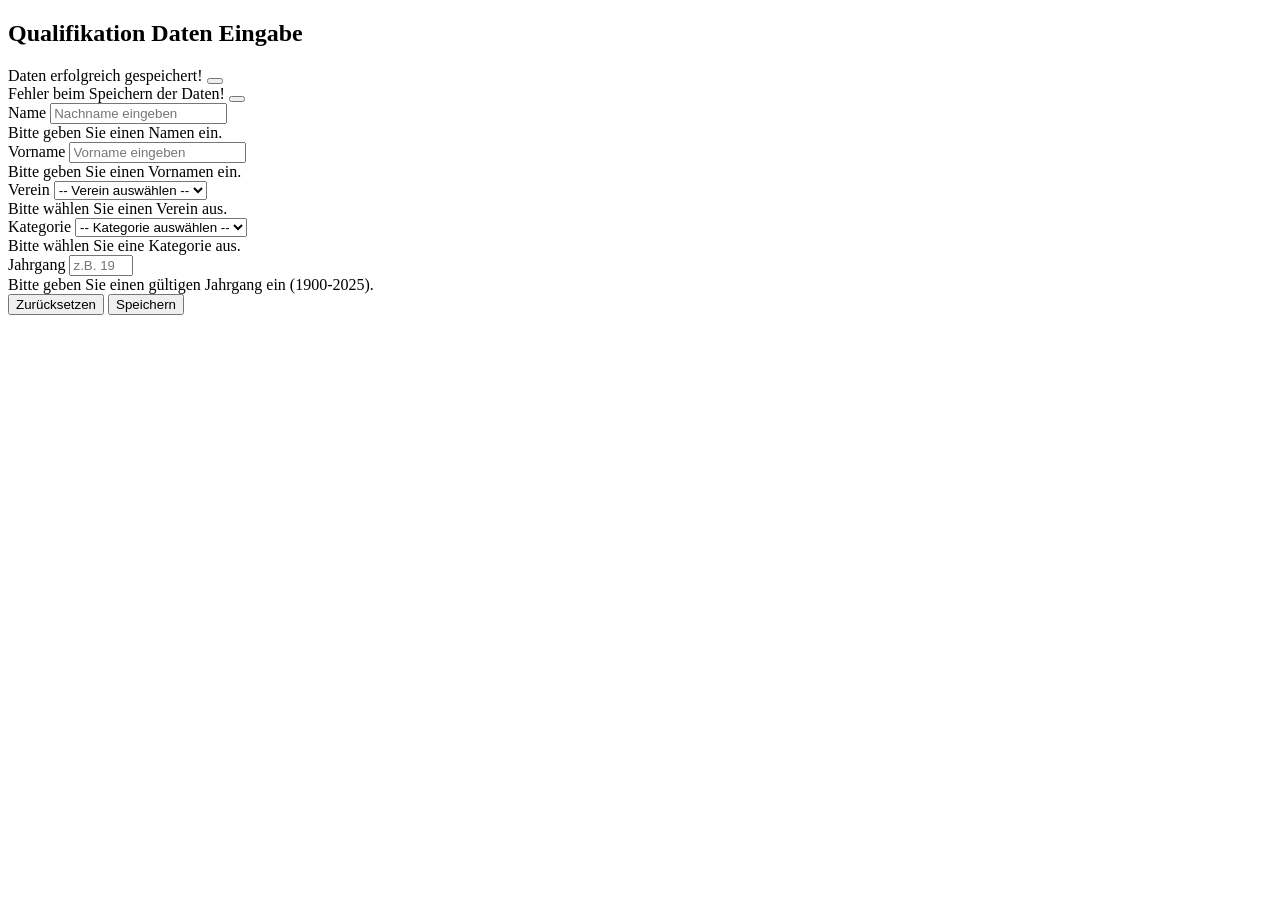
<file: src/main/resources/templates/form.html>
<!DOCTYPE html>
<html xmlns:th="http://www.thymeleaf.org">
<head>
    <meta charset="UTF-8">
    <title>Daten Eingabe</title>
</head>
<body>
<div th:fragment="content">
    <div class="form-container">
        <h2><i class="fas fa-user-plus"></i> Qualifikation Daten Eingabe</h2>

        <div class="alert alert-success alert-dismissible fade show" th:if="${success}" role="alert">
            <i class="fas fa-check-circle"></i> Daten erfolgreich gespeichert!
            <button type="button" class="btn-close" data-bs-dismiss="alert" aria-label="Close"></button>
        </div>

        <div class="alert alert-danger alert-dismissible fade show" th:if="${error}" role="alert">
            <i class="fas fa-exclamation-circle"></i> Fehler beim Speichern der Daten!
            <button type="button" class="btn-close" data-bs-dismiss="alert" aria-label="Close"></button>
        </div>

        <form th:action="@{/save}" method="post" th:object="${qualifikationAddDTO}" class="needs-validation" novalidate>
            <div class="row">
                <div class="col-md-6 mb-3">
                    <label for="name" class="form-label"><i class="fas fa-user"></i> Name</label>
                    <input type="text" class="form-control" id="name" th:field="*{name}" required
                           placeholder="Nachname eingeben">
                    <div class="invalid-feedback">Bitte geben Sie einen Namen ein.</div>
                </div>

                <div class="col-md-6 mb-3">
                    <label for="vorname" class="form-label"><i class="fas fa-user"></i> Vorname</label>
                    <input type="text" class="form-control" id="vorname" th:field="*{vorname}" required
                           placeholder="Vorname eingeben">
                    <div class="invalid-feedback">Bitte geben Sie einen Vornamen ein.</div>
                </div>
            </div>

            <div class="row">
                <div class="col-md-6 mb-3">
                    <label for="verein" class="form-label"><i class="fas fa-users"></i> Verein</label>
                    <select class="form-select" id="verein" th:field="*{verein}" required>
                        <option value="">-- Verein auswählen --</option>
                        <option th:each="vereinOption : ${vereinOptions}"
                                th:value="${vereinOption}"
                                th:text="${vereinOption.fullName}"></option>
                    </select>
                    <div class="invalid-feedback">Bitte wählen Sie einen Verein aus.</div>
                </div>

                <div class="col-md-6 mb-3">
                    <label for="kategorie" class="form-label"><i class="fas fa-tag"></i> Kategorie</label>
                    <select class="form-select" id="kategorie" th:field="*{kategorie}" required>
                        <option value="">-- Kategorie auswählen --</option>
                        <option th:each="kategorieOption : ${kategorieOptions}"
                                th:value="${kategorieOption}"
                                th:text="${kategorieOption.description}"></option>
                    </select>
                    <div class="invalid-feedback">Bitte wählen Sie eine Kategorie aus.</div>
                </div>
            </div>

            <div class="mb-4">
                <label for="jahrgang" class="form-label"><i class="fas fa-calendar-alt"></i> Jahrgang</label>
                <input type="number" class="form-control" id="jahrgang" name="jahrgang" required min="1900"
                       max="2025" placeholder="z.B. 1985">
                <div class="invalid-feedback">Bitte geben Sie einen gültigen Jahrgang ein (1900-2025).</div>
            </div>
            <div class="card mb-4" id="shotCard" style="display: none;">
                <div class="card-header bg-light">
                    <h4 class="mb-0"><i class="fas fa-bullseye"></i> Schüsse</h4>
                </div>
                <div class="card-body" id="shotInputContainer">
                    <!-- Dynamic content will be inserted here via JavaScript -->
                </div>
            </div>

            <div class="d-grid gap-2 d-md-flex justify-content-md-end">
                <button type="reset" class="btn btn-secondary me-md-2">
                    <i class="fas fa-undo"></i> Zurücksetzen
                </button>
                <button type="submit" class="btn btn-primary">
                    <i class="fas fa-save"></i> Speichern
                </button>
            </div>
        </form>
    </div>

    <!-- Form validation script -->
    <script>
        // Example starter JavaScript for disabling form submissions if there are invalid fields
        (function () {
            'use strict'

            // Fetch all the forms we want to apply custom Bootstrap validation styles to
            var forms = document.querySelectorAll('.needs-validation')

            // Loop over them and prevent submission
            Array.prototype.slice.call(forms)
                .forEach(function (form) {
                    form.addEventListener('submit', function (event) {
                        if (!form.checkValidity()) {
                            event.preventDefault()
                            event.stopPropagation()
                        }

                        form.classList.add('was-validated')
                    }, false)
                })
        })()

        // Category change event listener - this goes in your existing JavaScript section
        document.getElementById('kategorie').addEventListener('change', function() {
            const selectedCategory = this.value;
            const shotCard = document.getElementById('shotCard');
            const container = document.getElementById('shotInputContainer');

            if (!selectedCategory) {
                shotCard.style.display = 'none';
                return;
            }

            // Show the card
            shotCard.style.display = 'block';

            // Clear existing content
            container.innerHTML = '';

            // Generate form inputs based on category
            let html = '<div class="row">';

            if (selectedCategory === 'G300A') {
                html += generateG300AInputs();
            } else if (selectedCategory === 'G300B') {
                html += generateG300BInputs();
            } else if (selectedCategory === 'P25' || selectedCategory === 'P50') {
                html += generateP2550Inputs();
            }

            html += '</div>';
            container.innerHTML = html;

            // Re-apply form validation
            applyValidationToNewInputs();
        });

        function generateG300AInputs() {
            const configs = [
                { label: 'Passe 1', min: 0, max: 100, placeholder: '0-100' },
                { label: 'Passe 2', min: 0, max: 100, placeholder: '0-100' },
                { label: 'Passe 3', min: 0, max: 20, placeholder: '0-20' },
                { label: 'Passe 4', min: 0, max: 30, placeholder: '0-30' },
                { label: 'Passe 5', min: 0, max: 60, placeholder: '0-60' }
            ];

            return generateColumnLayout(configs, 'col-md-4', 2);
        }

        function generateG300BInputs() {
            const configs = [
                { label: 'Passe 1', min: 0, max: 100, placeholder: '0-100' },
                { label: 'Passe 2', min: 0, max: 50, placeholder: '0-50' },
                { label: 'Passe 3', min: 0, max: 20, placeholder: '0-20' },
                { label: 'Passe 4', min: 0, max: 30, placeholder: '0-30' },
                { label: 'Passe 5', min: 0, max: 60, placeholder: '0-60' }
            ];

            return generateColumnLayout(configs, 'col-md-4', 2);
        }

        function generateP2550Inputs() {
            const configs = Array.from({length: 6}, (_, i) => ({
                label: `Passe ${i + 1}`,
                min: 0,
                max: 50,
                placeholder: '0-50'
            }));

            return generateColumnLayout(configs, 'col-md-6', 3);
        }

        function generateColumnLayout(configs, colClass, itemsPerColumn) {
            let html = '';
            const numColumns = Math.ceil(configs.length / itemsPerColumn);

            for (let col = 0; col < numColumns; col++) {
                html += `<div class="${colClass}">`;

                for (let i = col * itemsPerColumn; i < Math.min((col + 1) * itemsPerColumn, configs.length); i++) {
                    const config = configs[i];
                    html += `
                <div class="mb-3">
                    <label for="schuss${i}" class="form-label">${config.label}</label>
                    <input type="number" class="form-control" id="schuss${i}"
                           name="schussListe[${i}]" min="${config.min}" max="${config.max}"
                           required placeholder="${config.placeholder}">
                    <div class="invalid-feedback">Bitte geben Sie einen Wert zwischen ${config.min} und ${config.max} ein.</div>
                </div>`;
                }

                html += '</div>';
            }

            return html;
        }

        function applyValidationToNewInputs() {
            const form = document.getElementById('qualificationForm') || document.querySelector('form');
            const inputs = form.querySelectorAll('input[type="number"]:not([data-validated])');

            inputs.forEach(input => {
                input.setAttribute('data-validated', 'true');
                input.addEventListener('input', function() {
                    if (this.checkValidity()) {
                        this.classList.remove('is-invalid');
                        this.classList.add('is-valid');
                    } else {
                        this.classList.remove('is-valid');
                        this.classList.add('is-invalid');
                    }
                });
            });
        }
    </script>
</div>
</body>
</html>
</file>
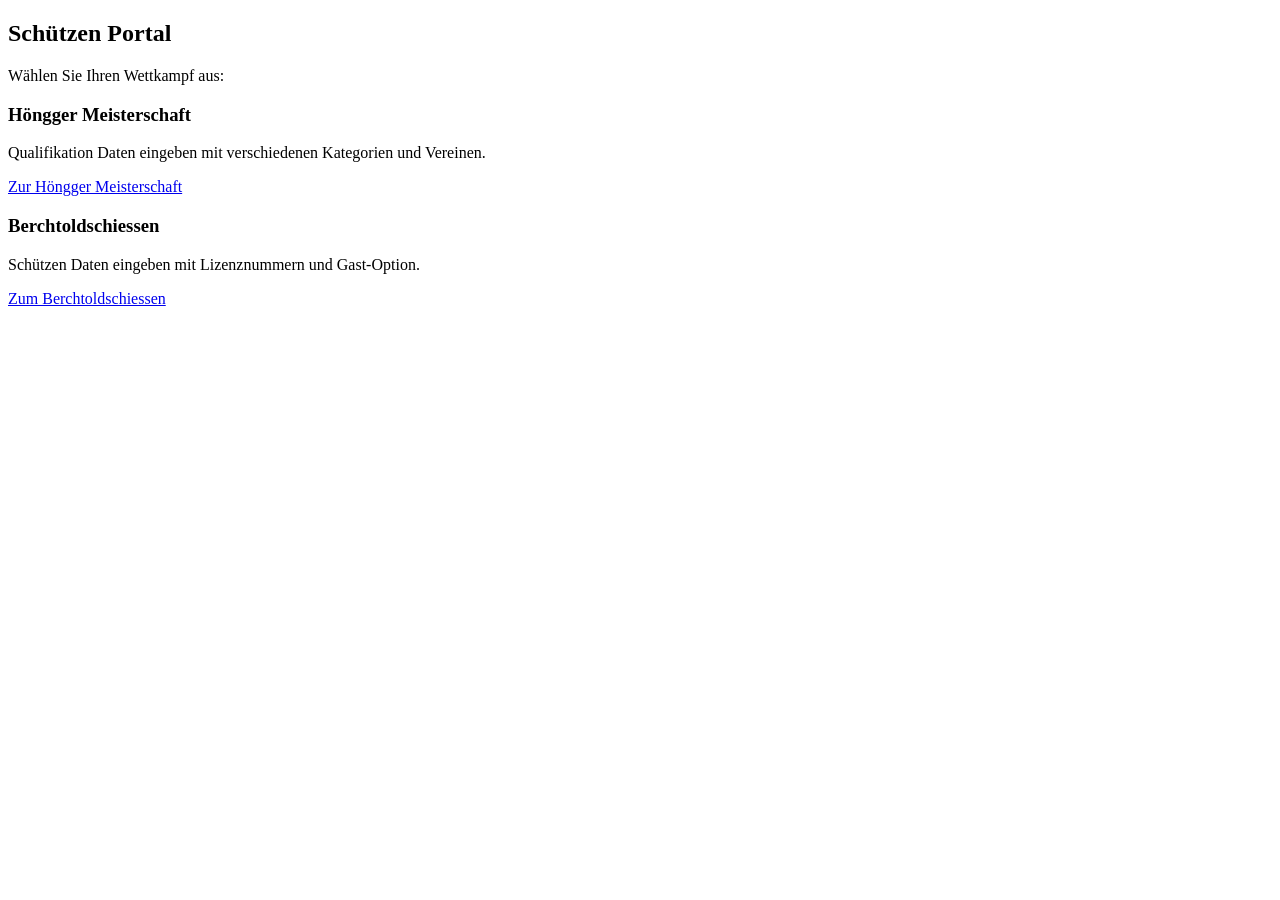
<file: src/main/resources/templates/indexMain.html>
<!DOCTYPE html>
<html xmlns:th="http://www.thymeleaf.org">
<head th:replace="~{layout :: head}"></head>
<body>
<!--<div th:replace="~{layout :: main-layout(~{::section})}">-->
<div>
    <section>
        <div class="row justify-content-center mt-5">
            <div class="col-md-8">
                <div class="text-center mb-5">
                    <h1><i class="fas fa-bullseye"></i> Schützen Portal</h1>
                    <p class="lead">Wählen Sie Ihren Wettkampf aus:</p>
                </div>

                <div class="row">
                    <div class="col-md-6 mb-4">
                        <div class="card h-100 shadow-sm">
                            <div class="card-body text-center">
                                <i class="fas fa-trophy fa-3x text-danger mb-3"></i>
                                <h3 class="card-title">Höngger Meisterschaft</h3>
                                <p class="card-text">Qualifikation Daten eingeben mit verschiedenen Kategorien und Vereinen.</p>
                                <a href="/hoengger/" class="btn btn-primary">
                                    <i class="fas fa-arrow-right"></i> Zur Höngger Meisterschaft
                                </a>
                            </div>
                        </div>
                    </div>

                    <div class="col-md-6 mb-4">
                        <div class="card h-100 shadow-sm">
                            <div class="card-body text-center">
                                <i class="fas fa-star fa-3x text-success mb-3"></i>
                                <h3 class="card-title">Berchtoldschiessen</h3>
                                <p class="card-text">Schützen Daten eingeben mit Lizenznummern und Gast-Option.</p>
                                <a href="/berchtold/" class="btn btn-success">
                                    <i class="fas fa-arrow-right"></i> Zum Berchtoldschiessen
                                </a>
                            </div>
                        </div>
                    </div>
                </div>
            </div>
        </div>
    </section>
</div>
</body>
</html>
</file>
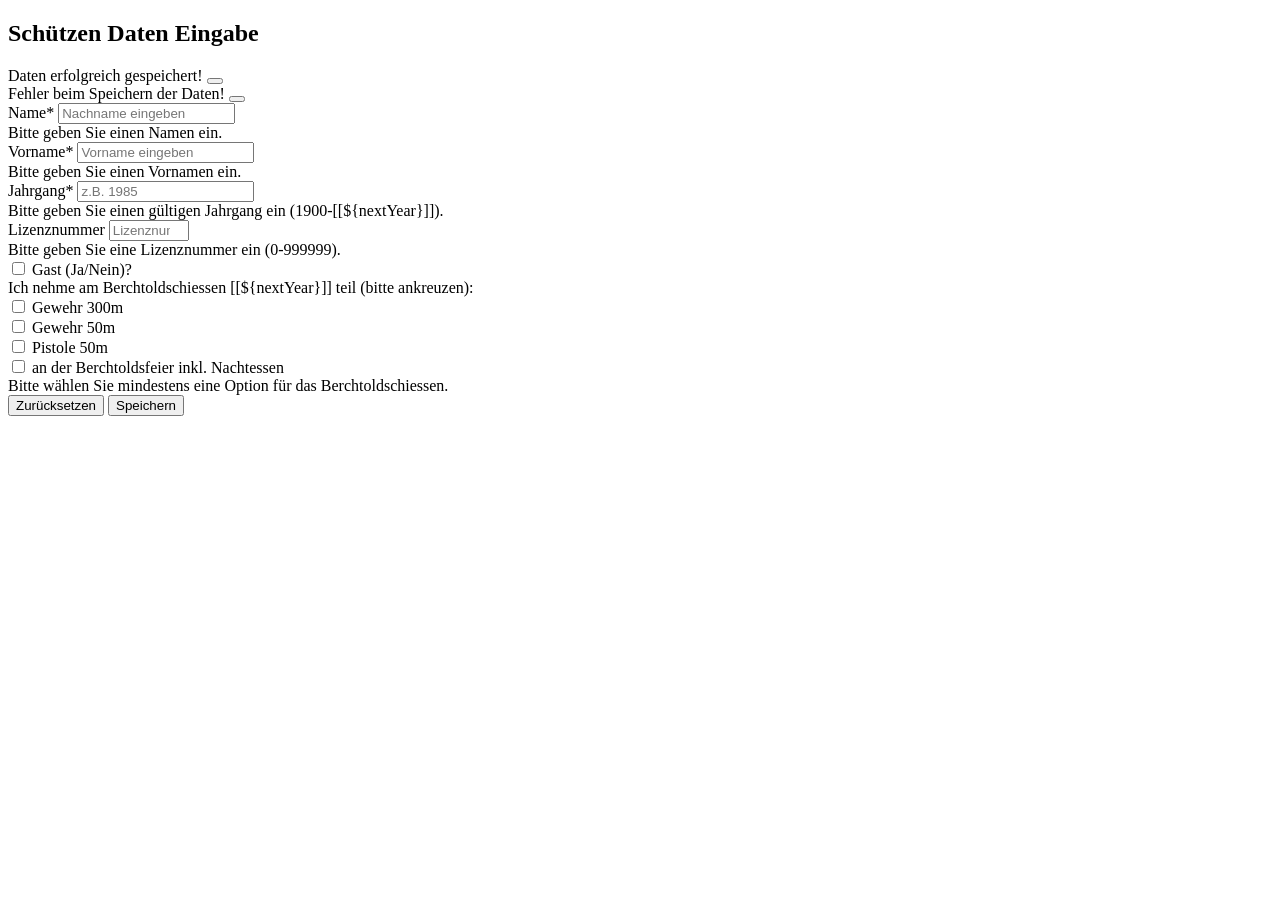
<file: src/main/resources/templates/berchtold/formBerchtold.html>
<!DOCTYPE html>
<html xmlns:th="http://www.thymeleaf.org" lang="de">
<head>
    <meta charset="UTF-8">
    <title>Daten Eingabe</title>
</head>
<body>
<div th:fragment="content" th:with="nextYear=${#dates.year(#dates.createNow()) + 1}">
    <div class="form-container">
        <h2><i class="fas fa-user-plus"></i> Schützen Daten Eingabe</h2>

        <div class="alert alert-success alert-dismissible fade show" th:if="${success}" role="alert">
            <i class="fas fa-check-circle"></i> Daten erfolgreich gespeichert!
            <button type="button" class="btn-close" data-bs-dismiss="alert" aria-label="Close"></button>
        </div>

        <div class="alert alert-danger alert-dismissible fade show" th:if="${error}" role="alert">
            <i class="fas fa-exclamation-circle"></i> Fehler beim Speichern der Daten!
            <button type="button" class="btn-close" data-bs-dismiss="alert" aria-label="Close"></button>
        </div>

        <form th:action="@{/berchtold/save}" method="post" th:object="${competitorDTO}" class="needs-validation" novalidate>
            <div class="row">
                <div class="col-md-6 mb-3">
                    <label for="name" class="form-label"><i class="fas fa-user"></i> Name*</label>
                    <input type="text" class="form-control" id="name" th:field="*{name}" required
                           placeholder="Nachname eingeben">
                    <div class="invalid-feedback">Bitte geben Sie einen Namen ein.</div>
                </div>

                <div class="col-md-6 mb-3">
                    <label for="vorname" class="form-label"><i class="fas fa-user"></i> Vorname*</label>
                    <input type="text" class="form-control" id="vorname" th:field="*{vorname}" required
                           placeholder="Vorname eingeben">
                    <div class="invalid-feedback">Bitte geben Sie einen Vornamen ein.</div>
                </div>
            </div>

            <div class="row">
                <div class="col-md-6 mb-3">
                    <label for="jahrgang" class="form-label"><i class="fas fa-calendar-alt"></i> Jahrgang*</label>
                    <input type="number" class="form-control" id="jahrgang" name="jahrgang" required min="1900"
                           th:attr="max=${nextYear}" placeholder="z.B. 1985">
                    <div class="invalid-feedback">Bitte geben Sie einen gültigen Jahrgang ein (1900-[[${nextYear}]]).</div>
                </div>
                <div class="col-md-6 mb-3">
                    <label for="lizenzNummer" class="form-label"><i class="fas fa-calendar-alt"></i> Lizenznummer</label>
                    <input type="number" class="form-control" id="lizenzNummer" name="lizenzNummer" placeholder="Lizenznummer eingeben" min="0" max="999999">
                    <div class="invalid-feedback">Bitte geben Sie eine Lizenznummer ein (0-999999).</div>
                </div>

            </div>

            <div class="row mb-3 align-items-center">
                <div class="col-md-6">
                    <div class="form-check d-flex align-items-center">
                        <input class="form-check-input me-2" id="gast" th:field="*{guest}" type="checkbox">
                        <label for="gast" class="form-check-label mb-0"><i class="fas fa-users"></i> Gast (Ja/Nein)?</label>
                    </div>
                </div>
            </div>

            <div class="row mb-3">
                <div class="col-12">
                    <label class="form-label d-block"><i class="fas fa-calendar-check"></i> Ich nehme am Berchtoldschiessen [[${nextYear}]] teil (bitte ankreuzen):</label>
                    <div class="form-check">
                        <input class="form-check-input" type="checkbox" id="berchtold_g300" th:field="*{berchtoldSelections}" th:value="'Gewehr 300m'">
                        <label class="form-check-label" for="berchtold_g300"><i class="fas fa-bullseye me-1"></i>Gewehr 300m</label>
                    </div>
                    <div class="form-check">
                        <input class="form-check-input" type="checkbox" id="berchtold_g50" th:field="*{berchtoldSelections}" th:value="'Gewehr 50m'">
                        <label class="form-check-label" for="berchtold_g50"><i class="fas fa-crosshairs me-1"></i>Gewehr 50m</label>
                    </div>
                    <div class="form-check">
                        <input class="form-check-input" type="checkbox" id="berchtold_p50" th:field="*{berchtoldSelections}" th:value="'Pistole 50m'">
                        <label class="form-check-label" for="berchtold_p50"><i class="fas fa-hand-rock me-1"></i>Pistole 50m</label>
                    </div>
                    <div class="form-check">
                        <input class="form-check-input" type="checkbox" id="berchtold_feier" th:field="*{berchtoldSelections}" th:value="'Berchtoldsfeier inkl. Nachtessen'">
                        <label class="form-check-label" for="berchtold_feier"><i class="fas fa-glass-cheers me-1"></i>an der Berchtoldsfeier inkl. Nachtessen</label>
                    </div>
                    <div id="dinnerGuestsContainer" class="mt-2" style="display:none;">
                        <label for="dinnerGuestCount" class="form-label"><i class="fas fa-users"></i> Anzahl Gäste (ohne dich):</label>
                        <input type="number" class="form-control" id="dinnerGuestCount" th:field="*{dinnerGuestCount}" min="0" max="20" value="0" style="max-width: 200px;">
                    </div>
                    <div id="berchtoldError" class="invalid-feedback" th:attr="style=${berchtoldError} ? 'display:block' : 'display:none'">Bitte wählen Sie mindestens eine Option für das Berchtoldschiessen.</div>
                </div>
            </div>

            <div class="d-grid gap-2 d-md-flex justify-content-md-end">
                <button type="reset" class="btn btn-secondary me-md-2">
                    <i class="fas fa-undo"></i> Zurücksetzen
                </button>
                <button type="submit" class="btn btn-primary">
                    <i class="fas fa-save"></i> Speichern
                </button>
            </div>
        </form>
    </div>

    <!-- Form validation script -->
    <script>
        // Example starter JavaScript for disabling form submissions if there are invalid fields
        (function () {
            'use strict'

            // Show/hide dinner guests field when the dinner checkbox is toggled
            var feierCheckbox = document.getElementById('berchtold_feier');
            var guestsContainer = document.getElementById('dinnerGuestsContainer');
            if (feierCheckbox && guestsContainer) {
                feierCheckbox.addEventListener('change', function () {
                    if (this.checked) {
                        guestsContainer.style.display = 'block';
                    } else {
                        guestsContainer.style.display = 'none';
                        // Reset the guest count when dinner is deselected
                        var guestInput = document.getElementById('dinnerGuestCount');
                        if (guestInput) guestInput.value = 0;
                    }
                });
            }

            // Fetch all the forms we want to apply custom Bootstrap validation styles to
            var forms = document.querySelectorAll('.needs-validation')

            // Loop over them and prevent submission
            Array.prototype.slice.call(forms)
                .forEach(function (form) {
                    form.addEventListener('submit', function (event) {
                        // Custom check: at least one Berchtold checkbox must be selected
                        var berchtoldChecked = false;
                        var b1 = form.querySelector('#berchtold_g300');
                        var b2 = form.querySelector('#berchtold_g50');
                        var b3 = form.querySelector('#berchtold_p50');
                        var b4 = form.querySelector('#berchtold_feier');
                        if (b1 && b1.checked) berchtoldChecked = true;
                        if (b2 && b2.checked) berchtoldChecked = true;
                        if (b3 && b3.checked) berchtoldChecked = true;
                        if (b4 && b4.checked) berchtoldChecked = true;

                        var berchtoldError = form.querySelector('#berchtoldError');
                        if (!berchtoldChecked) {
                            event.preventDefault();
                            event.stopPropagation();
                            if (berchtoldError) {
                                berchtoldError.style.display = 'block';
                            }
                            form.classList.add('was-validated');
                            return;
                        } else {
                            if (berchtoldError) {
                                berchtoldError.style.display = 'none';
                            }
                        }

                        if (!form.checkValidity()) {
                            event.preventDefault()
                            event.stopPropagation()
                        }

                        form.classList.add('was-validated')
                    }, false)
                })
        })()
    </script>
</div>
</body>
</html>
</file>
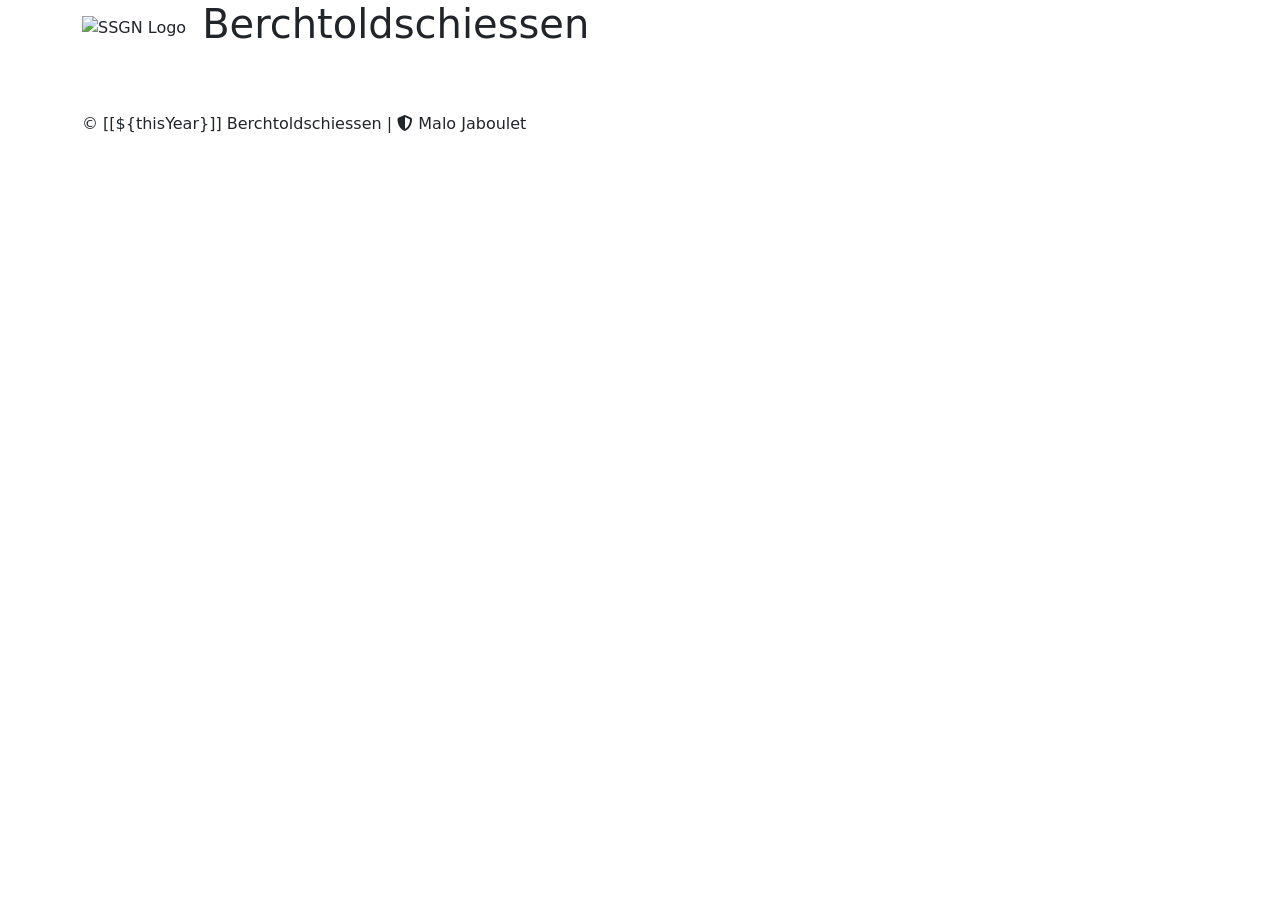
<file: src/main/resources/templates/berchtold/layoutBerchtold.html>
<!DOCTYPE html>
<html xmlns:th="http://www.thymeleaf.org">
<head th:fragment="head">
    <meta charset="UTF-8">
    <meta name="viewport" content="width=device-width, initial-scale=1.0">
    <title>Berchtoldschiessen</title>
    <!-- Google Fonts -->
    <link rel="preconnect" href="https://fonts.googleapis.com">
    <link rel="preconnect" href="https://fonts.gstatic.com" crossorigin>
    <link href="https://fonts.googleapis.com/css2?family=Roboto:wght@300;400;500;700&display=swap" rel="stylesheet">
    <!-- Bootstrap CSS -->
    <link href="https://cdn.jsdelivr.net/npm/bootstrap@5.3.0/dist/css/bootstrap.min.css" rel="stylesheet">
    <!-- Font Awesome -->
    <link rel="stylesheet" href="https://cdnjs.cloudflare.com/ajax/libs/font-awesome/6.4.0/css/all.min.css">
    <!-- Custom CSS -->
    <link th:href="@{/css/stylesBerchtold.css}" rel="stylesheet">
</head>
<body>
    <div th:fragment="main-layout(content)" th:with="thisYear=${#dates.year(#dates.createNow())}">
        <!-- Header -->
        <div class="header">
            <div class="container">
                <div class="d-flex align-items-center">
                    <img th:src="@{/images/ssgn-logo.png}" alt="SSGN Logo" class="ssgn-logo me-3">
                    <h1>Berchtoldschiessen</h1>
                </div>
            </div>
        </div>

        <!-- Navigation -->
        <nav class="navbar navbar-expand-lg navbar-dark">
            <div class="container">
                <a class="navbar-brand" href="/"><i class="fas fa-home"></i> Berchtoldschiessen</a>
                <button class="navbar-toggler" type="button" data-bs-toggle="collapse" data-bs-target="#navbarNav" aria-controls="navbarNav" aria-expanded="false" aria-label="Toggle navigation">
                    <span class="navbar-toggler-icon"></span>
                </button>
                <div class="collapse navbar-collapse" id="navbarNav">
                    <ul class="navbar-nav">
                        <li class="nav-item">
                            <a class="nav-link" th:classappend="${currentPage == '/berchtold/' ? 'active' : ''}" th:href="@{/static}">
                                <i class="fas fa-edit"></i> Daten Eingabe
                            </a>
                        </li>
                    </ul>
                </div>
            </div>
        </nav>

        <!-- Main Content -->
        <div class="container">
            <div th:replace="${content}">
                <!-- Content will be replaced by the specific page content -->
            </div>
        </div>

        <!-- Footer -->
        <footer class="footer">
            <div class="container">
                <p>&copy; [[${thisYear}]] Berchtoldschiessen | <i class="fas fa-shield-alt"></i> Malo Jaboulet</p>
            </div>
        </footer>

        <!-- Bootstrap JS -->
        <script src="https://cdn.jsdelivr.net/npm/bootstrap@5.3.0/dist/js/bootstrap.bundle.min.js"></script>
    </div>
</body>
</html>
</file>
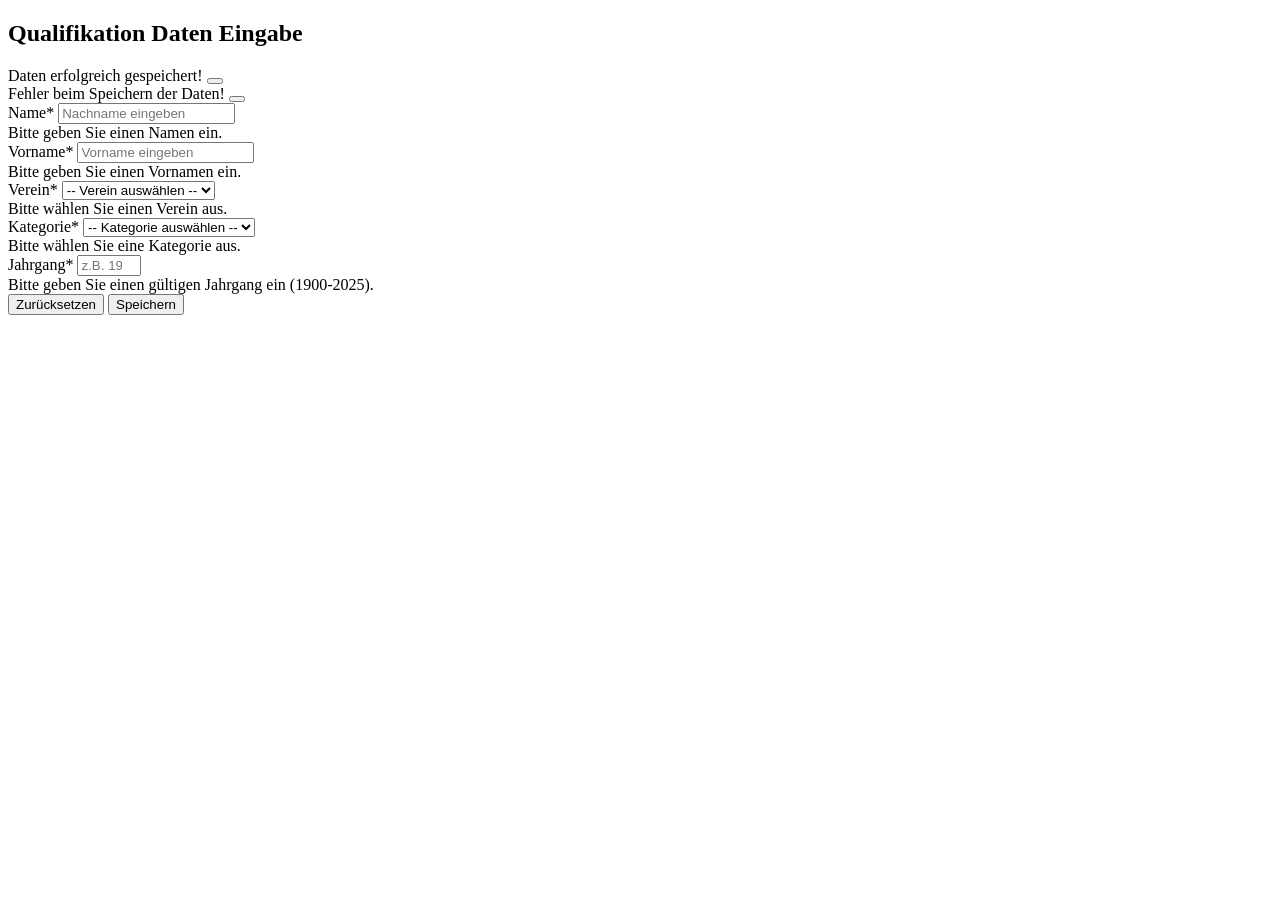
<file: src/main/resources/templates/hoengger/form.html>
<!DOCTYPE html>
<html xmlns:th="http://www.thymeleaf.org">
<head>
    <meta charset="UTF-8">
    <title>Daten Eingabe</title>
</head>
<body>
<div th:fragment="content">
    <div class="form-container">
        <h2><i class="fas fa-user-plus"></i> Qualifikation Daten Eingabe</h2>

        <div class="alert alert-success alert-dismissible fade show" th:if="${success}" role="alert">
            <i class="fas fa-check-circle"></i> Daten erfolgreich gespeichert!
            <button type="button" class="btn-close" data-bs-dismiss="alert" aria-label="Close"></button>
        </div>

        <div class="alert alert-danger alert-dismissible fade show" th:if="${error}" role="alert">
            <i class="fas fa-exclamation-circle"></i> Fehler beim Speichern der Daten!
            <button type="button" class="btn-close" data-bs-dismiss="alert" aria-label="Close"></button>
        </div>

        <form th:action="@{/hoengger/save}" method="post" th:object="${qualifikationAddDTO}" class="needs-validation" novalidate>
            <div class="row">
                <div class="col-md-6 mb-3">
                    <label for="name" class="form-label"><i class="fas fa-user"></i> Name*</label>
                    <input type="text" class="form-control" id="name" th:field="*{name}" required
                           placeholder="Nachname eingeben">
                    <div class="invalid-feedback">Bitte geben Sie einen Namen ein.</div>
                </div>

                <div class="col-md-6 mb-3">
                    <label for="vorname" class="form-label"><i class="fas fa-user"></i> Vorname*</label>
                    <input type="text" class="form-control" id="vorname" th:field="*{vorname}" required
                           placeholder="Vorname eingeben">
                    <div class="invalid-feedback">Bitte geben Sie einen Vornamen ein.</div>
                </div>
            </div>

            <div class="row">
                <div class="col-md-6 mb-3">
                    <label for="verein" class="form-label"><i class="fas fa-users"></i> Verein*</label>
                    <select class="form-select" id="verein" th:field="*{verein}" required>
                        <option value="">-- Verein auswählen --</option>
                        <option th:each="vereinOption : ${vereinOptions}"
                                th:value="${vereinOption}"
                                th:text="${vereinOption.fullName}"></option>
                    </select>
                    <div class="invalid-feedback">Bitte wählen Sie einen Verein aus.</div>
                </div>

                <div class="col-md-6 mb-3">
                    <label for="kategorie" class="form-label"><i class="fas fa-tag"></i> Kategorie*</label>
                    <select class="form-select" id="kategorie" th:field="*{kategorie}" required>
                        <option value="">-- Kategorie auswählen --</option>
                        <option th:each="kategorieOption : ${kategorieOptions}"
                                th:value="${kategorieOption}"
                                th:text="${kategorieOption.description}"></option>
                    </select>
                    <div class="invalid-feedback">Bitte wählen Sie eine Kategorie aus.</div>
                </div>
            </div>

            <div class="mb-4">
                <label for="jahrgang" class="form-label"><i class="fas fa-calendar-alt"></i> Jahrgang*</label>
                <input type="number" class="form-control" id="jahrgang" name="jahrgang" required min="1900"
                       max="2025" placeholder="z.B. 1985">
                <div class="invalid-feedback">Bitte geben Sie einen gültigen Jahrgang ein (1900-2025).</div>
            </div>
            <div class="card mb-4" id="shotCard" style="display: none;">
                <div class="card-header bg-light">
                    <h4 class="mb-0"><i class="fas fa-bullseye"></i> Schüsse</h4>
                </div>
                <div class="card-body" id="shotInputContainer">
                    <!-- Dynamic content will be inserted here via JavaScript -->
                </div>
            </div>

            <div class="d-grid gap-2 d-md-flex justify-content-md-end">
                <button type="reset" class="btn btn-secondary me-md-2">
                    <i class="fas fa-undo"></i> Zurücksetzen
                </button>
                <button type="submit" class="btn btn-primary">
                    <i class="fas fa-save"></i> Speichern
                </button>
            </div>
        </form>
    </div>

    <!-- Form validation script -->
    <script>
        // Example starter JavaScript for disabling form submissions if there are invalid fields
        (function () {
            'use strict'

            // Fetch all the forms we want to apply custom Bootstrap validation styles to
            var forms = document.querySelectorAll('.needs-validation')

            // Loop over them and prevent submission
            Array.prototype.slice.call(forms)
                .forEach(function (form) {
                    form.addEventListener('submit', function (event) {
                        if (!form.checkValidity()) {
                            event.preventDefault()
                            event.stopPropagation()
                        }

                        form.classList.add('was-validated')
                    }, false)
                })
        })()

        // Category change event listener - this goes in your existing JavaScript section
        document.getElementById('kategorie').addEventListener('change', function() {
            const selectedCategory = this.value;
            const shotCard = document.getElementById('shotCard');
            const container = document.getElementById('shotInputContainer');

            if (!selectedCategory) {
                shotCard.style.display = 'none';
                return;
            }

            // Show the card
            shotCard.style.display = 'block';

            // Clear existing content
            container.innerHTML = '';

            // Generate form inputs based on category
            let html = '<div class="row">';

            if (selectedCategory === 'G300A') {
                html += generateG300AInputs();
            } else if (selectedCategory === 'G300B') {
                html += generateG300BInputs();
            } else if (selectedCategory === 'P25' || selectedCategory === 'P50') {
                html += generateP2550Inputs();
            }

            html += '</div>';
            container.innerHTML = html;

            // Re-apply form validation
            applyValidationToNewInputs();
        });

        function generateG300AInputs() {
            const configs = [
                { label: 'Passe 1*', min: 0, max: 100, placeholder: '0-100' },
                { label: 'Passe 2*', min: 0, max: 100, placeholder: '0-100' },
                { label: 'Passe 3*', min: 0, max: 20, placeholder: '0-20' },
                { label: 'Passe 4*', min: 0, max: 30, placeholder: '0-30' },
                { label: 'Passe 5*', min: 0, max: 60, placeholder: '0-60' }
            ];

            return generateColumnLayout(configs, 'col-md-4', 2);
        }

        function generateG300BInputs() {
            const configs = [
                { label: 'Passe 1', min: 0, max: 100, placeholder: '0-100' },
                { label: 'Passe 2', min: 0, max: 50, placeholder: '0-50' },
                { label: 'Passe 3', min: 0, max: 20, placeholder: '0-20' },
                { label: 'Passe 4', min: 0, max: 30, placeholder: '0-30' },
                { label: 'Passe 5', min: 0, max: 60, placeholder: '0-60' }
            ];

            return generateColumnLayout(configs, 'col-md-4', 2);
        }

        function generateP2550Inputs() {
            const configs = Array.from({length: 6}, (_, i) => ({
                label: `Passe ${i + 1}*`,
                min: 0,
                max: 50,
                placeholder: '0-50'
            }));

            return generateColumnLayout(configs, 'col-md-6', 3);
        }

        function generateColumnLayout(configs, colClass, itemsPerColumn) {
            let html = '';
            const numColumns = Math.ceil(configs.length / itemsPerColumn);

            for (let col = 0; col < numColumns; col++) {
                html += `<div class="${colClass}">`;

                for (let i = col * itemsPerColumn; i < Math.min((col + 1) * itemsPerColumn, configs.length); i++) {
                    const config = configs[i];
                    html += `
                <div class="mb-3">
                    <label for="schuss${i}" class="form-label">${config.label}</label>
                    <input type="number" class="form-control" id="schuss${i}"
                           name="schussListe[${i}]" min="${config.min}" max="${config.max}"
                           required placeholder="${config.placeholder}">
                    <div class="invalid-feedback">Bitte geben Sie einen Wert zwischen ${config.min} und ${config.max} ein.</div>
                </div>`;
                }

                html += '</div>';
            }

            return html;
        }

        function applyValidationToNewInputs() {
            const form = document.getElementById('qualificationForm') || document.querySelector('form');
            const inputs = form.querySelectorAll('input[type="number"]:not([data-validated])');

            inputs.forEach(input => {
                input.setAttribute('data-validated', 'true');
                input.addEventListener('input', function() {
                    if (this.checkValidity()) {
                        this.classList.remove('is-invalid');
                        this.classList.add('is-valid');
                    } else {
                        this.classList.remove('is-valid');
                        this.classList.add('is-invalid');
                    }
                });
            });
        }
    </script>
</div>
</body>
</html>
</file>
